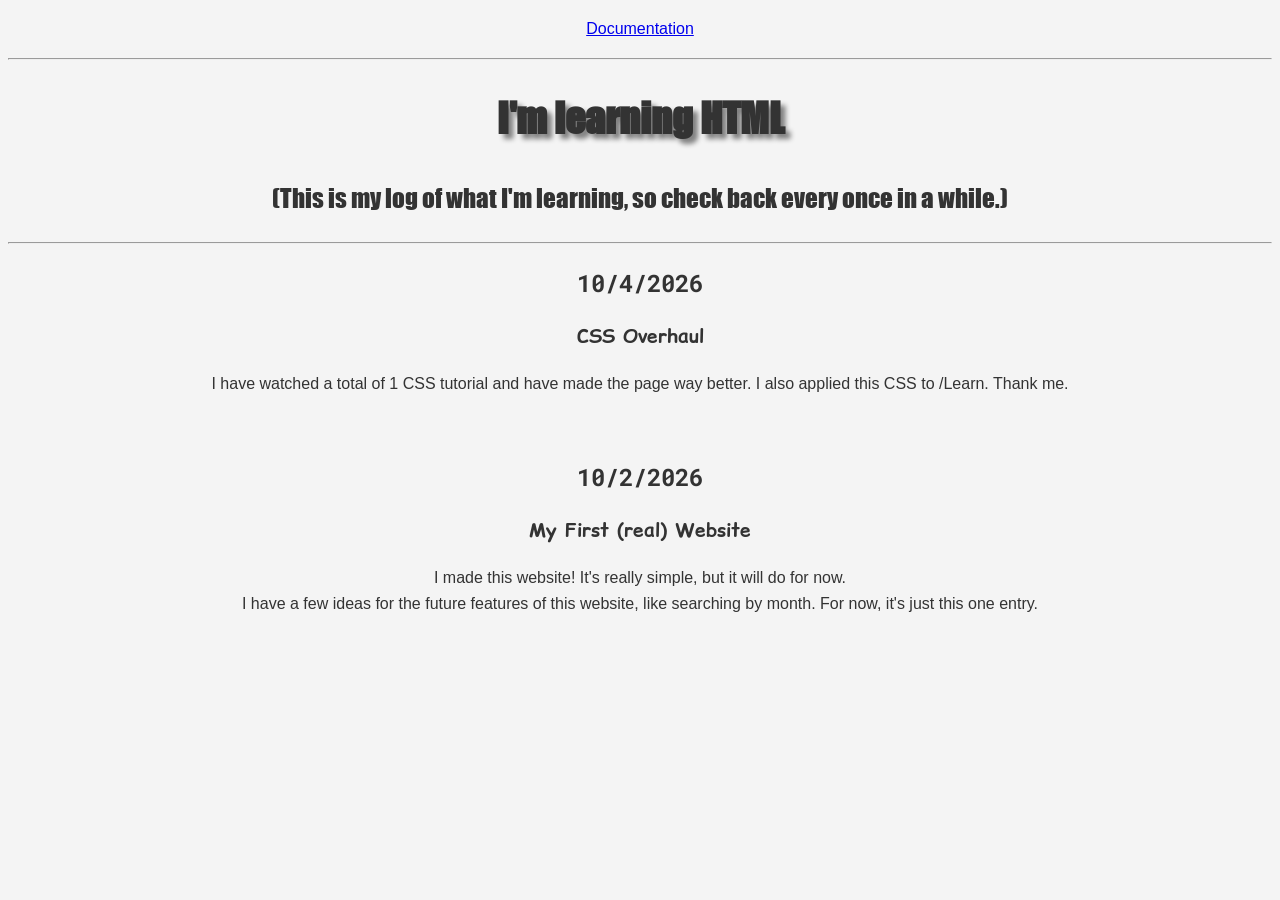
<file: index.html>
<!DOCTYPE html>
<html lang="en-US">
  <head>
    <meta charset="utf-8">
    <meta name="viewport" content="width=device-width">
    <title>My Web Devlog</title>
    <link rel="stylesheet" href="style.css">
    <link rel="preconnect" href="https://fonts.googleapis.com">
    <link rel="preconnect" href="https://fonts.gstatic.com" crossorigin>
    <link href="https://fonts.googleapis.com/css2?family=Roboto+Mono:wght@400;700&display=swap" rel="stylesheet">
    <link href="https://fonts.googleapis.com/css2?family=Comic+Relief:wght@400;700&display=swap" rel="stylesheet">
  </head>
  <body>
    <p id=link><a href="Learn/">Documentation</a></p>
    <hr>
    <h1 id="title">I'm learning HTML</h1>
    <p id="desc1">(This is my log of what I'm learning, so check back every once in a while.)</p>
    <hr>
    <article>
      <h2 class="date">10/4/2026</h2>
      <h3 class="name">CSS Overhaul</h3>
      <p class="content">I have watched a total of 1 CSS tutorial and have made the page way better. I also applied this CSS to /Learn. Thank me.</p> 
    </article>
    <br>
    <article>
      <h2 class="date">10/2/2026</h2>
      <h3 class="name">My First (real) Website</h3>
      <p class="content">I made this website! It's really simple, but it will do for now. <br> I have a few ideas for the future features of this website, like searching by month. For now, it's just this one entry.</p> 
    </article>
  </body>
</html>
</file>
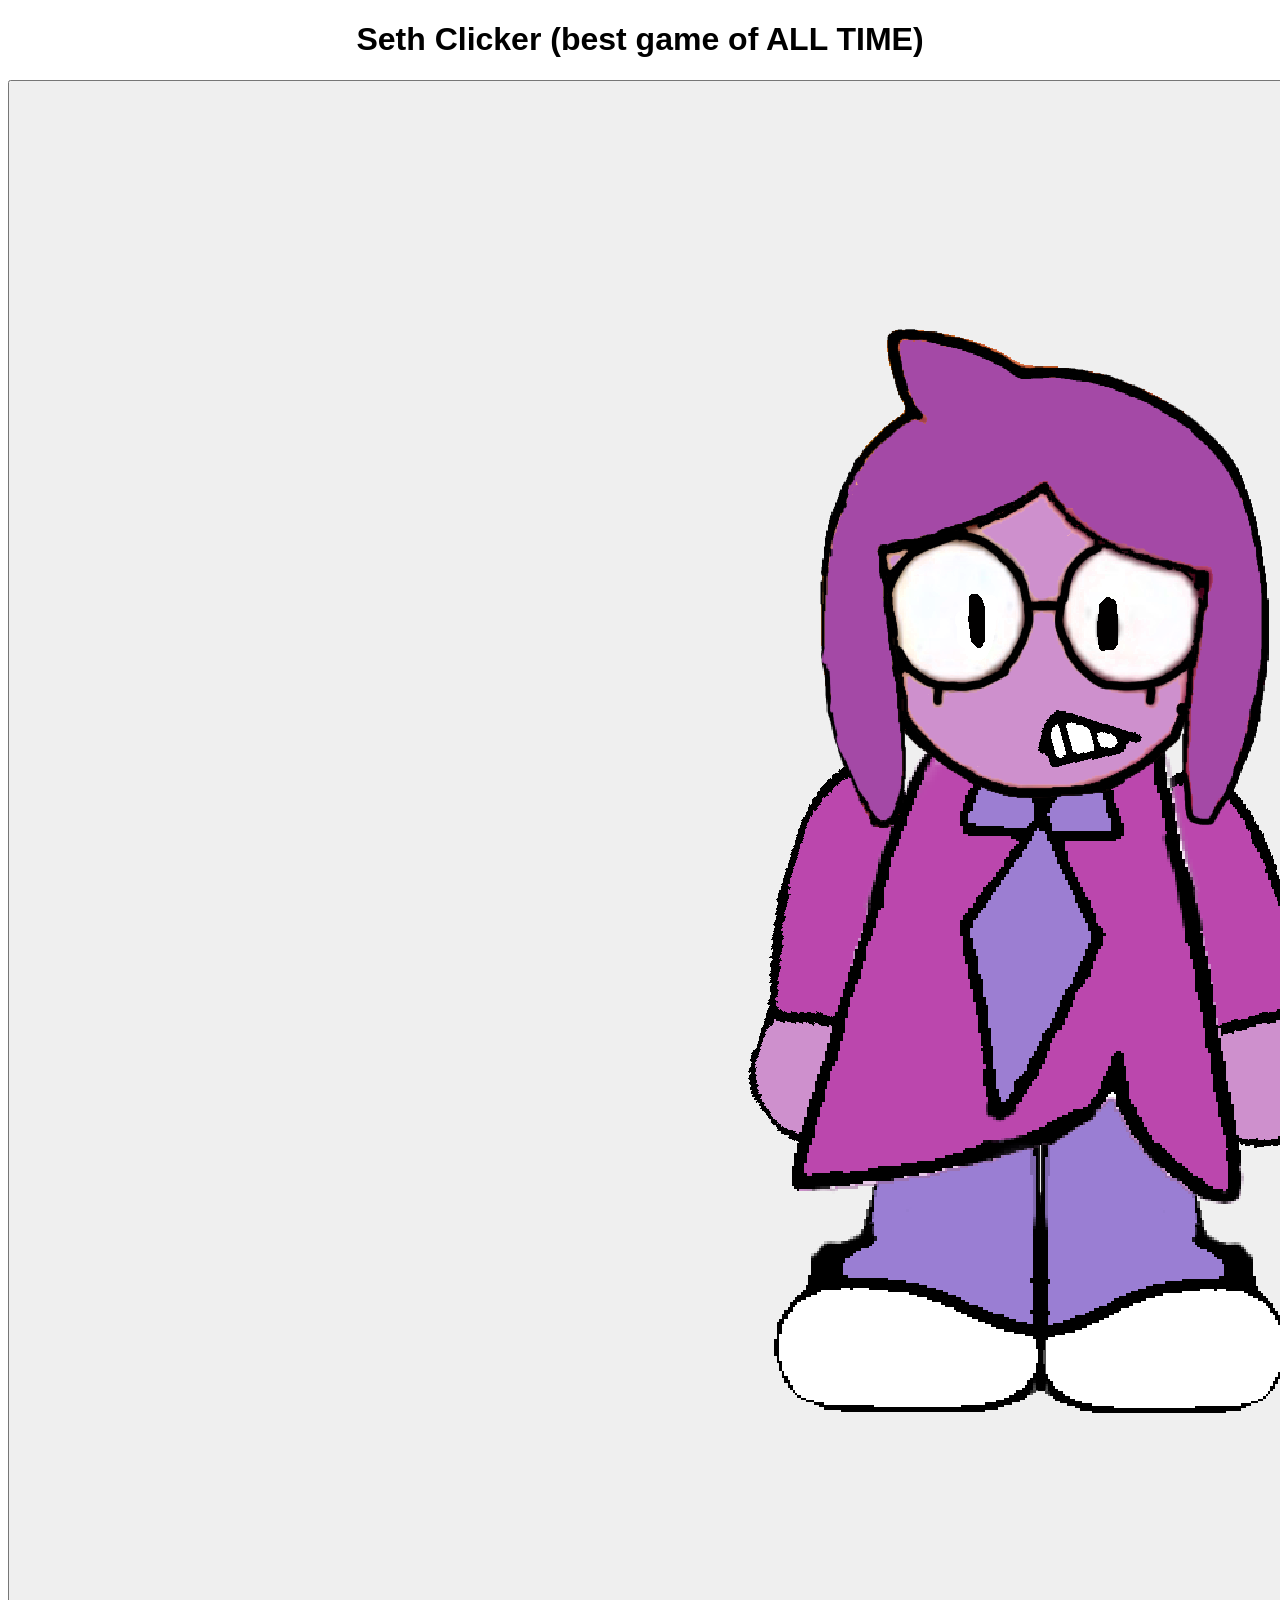
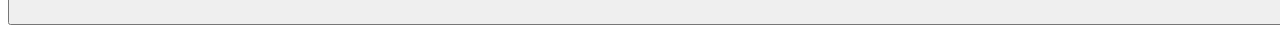
<file: game/index.html>
<!DOCTYPE html>
<html lang="en">
<head>
  <meta charset="UTF-8">
  <meta name="viewport" content="width=device-width, initial-scale=1.0">
  <title>clikc the seht!11!</title>
</head>
  <body style="font-family: Arial;">
    <h1 style="text-align: center;">Seth Clicker (best game of ALL TIME)</h1>
    <a href="win/"><button><img src="seth.png"></button></a>
  </body>
</html>
</file>
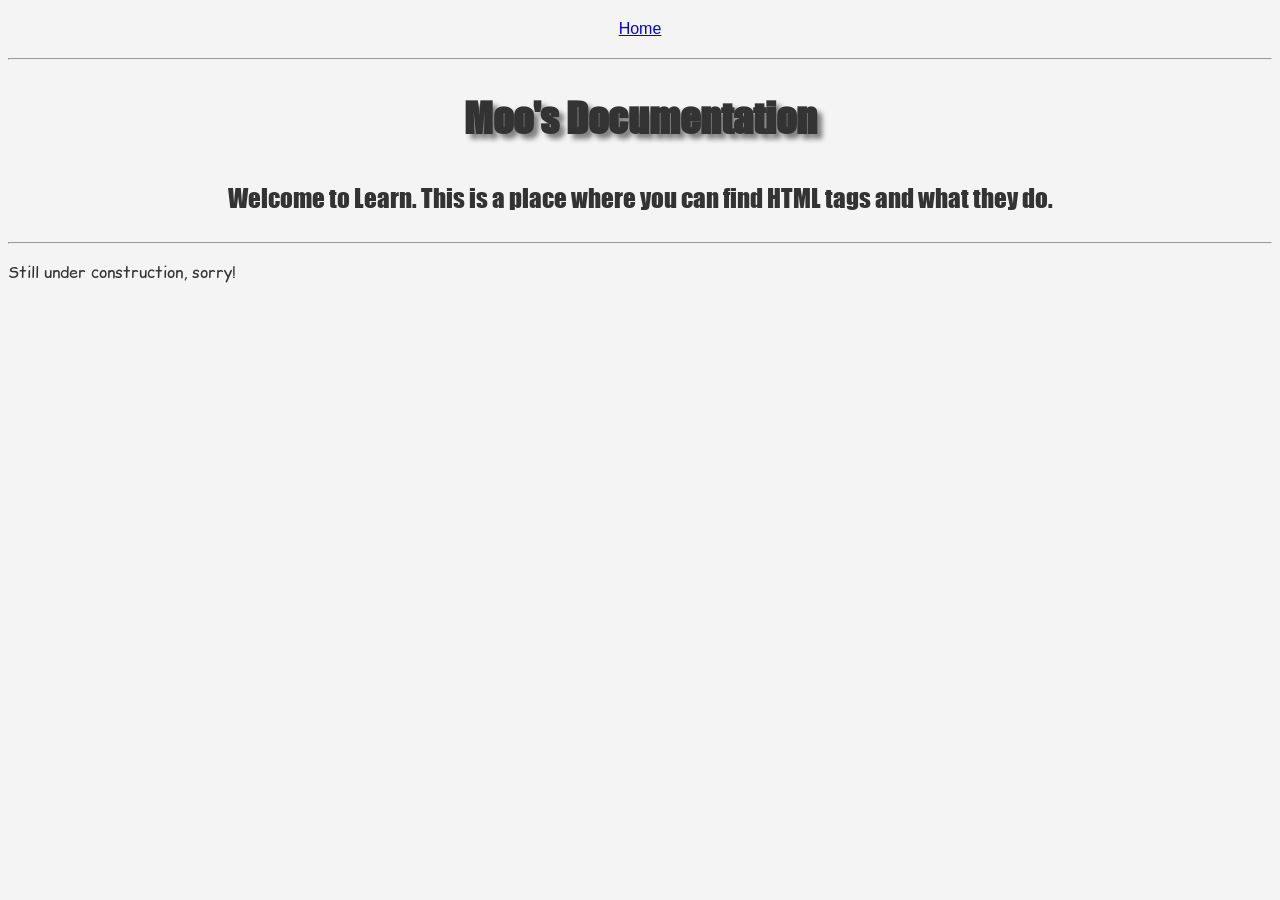
<file: Learn/index.html>
<!DOCTYPE html>
<html lang="en-US">
  <head>
    <meta charset="utf-8">
    <meta name="viewport" content="width=device-width">
    <title>Moo's HTML Documentation</title>
    <link rel="stylesheet" href="../style.css">
    <link rel="preconnect" href="https://fonts.googleapis.com">
    <link rel="preconnect" href="https://fonts.gstatic.com" crossorigin>
    <link href="https://fonts.googleapis.com/css2?family=Roboto+Mono:wght@400;700&display=swap" rel="stylesheet">
    <link href="https://fonts.googleapis.com/css2?family=Comic+Relief:wght@400;700&display=swap" rel="stylesheet">
  </head>
  <body>
    <a href="../">
      <p id=link>Home</p>
    </a>
    <hr>
    <h1 id=title>Moo's Documentation</h1>
    <p id=desc1>Welcome to Learn. This is a place where you can find HTML tags and what they do.</p>
    <hr>
    <p class=name> Still under construction, sorry!</p>
  </body>
</html>
</file>
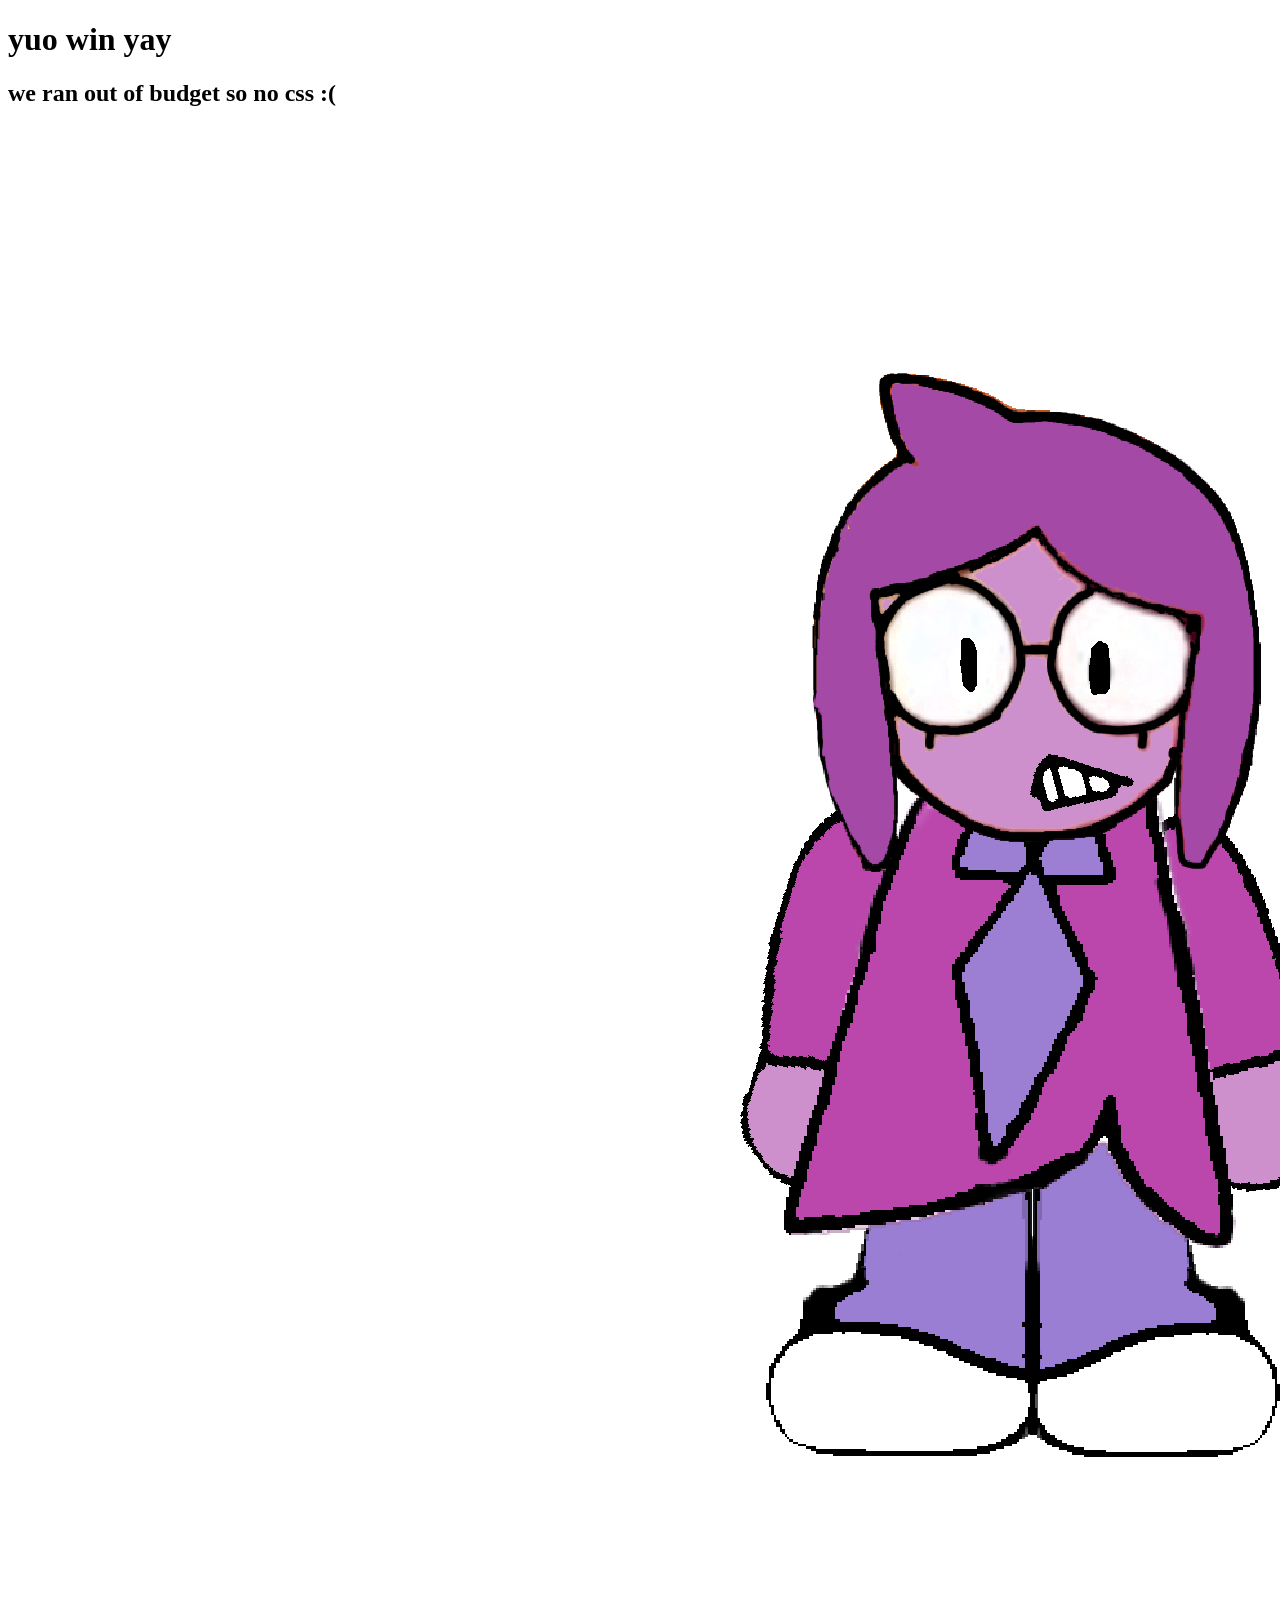
<file: game/win/index.html>
<!DOCTYPE html>
<html lang="en">
<head>
    <meta charset="UTF-8">
    <meta name="viewport" content="width=device-width, initial-scale=1.0">
    <title>yuo win</title>
</head>
  <body>
    <h1>yuo win yay</h1>
    <h2>we ran out of budget so no css :(</h2>
    <img src="../seth.png">
  </body>
</html>
</file>
<file: style.css>
body {
  font-family: Arial, sans-serif;
  line-height: 1.6;
  color: #333333;
  /*background-image: url("bliss.jpg");
  background-size: cover;
  background-repeat: no-repeat;
  background-position: center;*/

  /*The code commented out just didn't look good on the page... maybe i'll use a color...*/
  background-color: #f4f4f4;
}
#title{
  text-shadow: 5px 5px 5px grey;
  font-family: "CustomImpact";
  text-align: center;
  font-size: 40px
}
#desc1{
  font-family: "CustomImpact";
  text-align: center;
  font-size: 25px
}
article{
  text-align: center
}
.date{
  font-family: "Roboto Mono"
}
.name{
  font-family: "Comic Relief"
}
@font-face {
  font-family: 'CustomImpact';
  src: url('impact.ttf') format('truetype');
  font-weight: normal;
  font-style: normal;
}
/*i hate google.*/
#link{
  text-align: center
}
</file>
